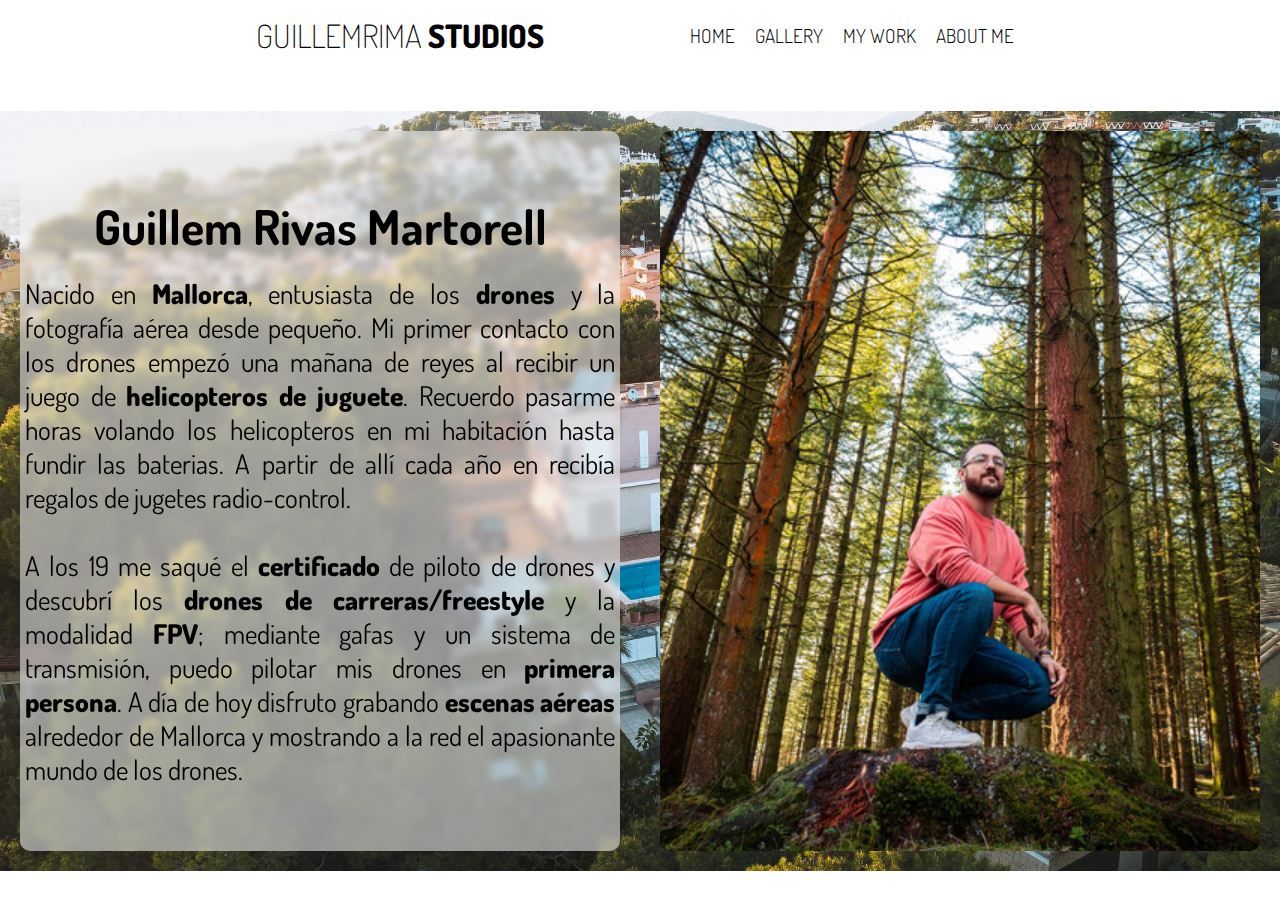
<file: html/aboutme.html>
<!DOCTYPE html>
<html lang="en">
<head>
    <meta charset="UTF-8">
    <meta http-equiv="X-UA-Compatible" content="IE=edge">
    <meta name="viewport" content="width=device-width, initial-scale=1.0">
    <link rel="stylesheet" href="./../css/style-aboutme.css">
    <link rel="stylesheet" href="./../css/style-general.css">
    <script src="./../js/script.aboutme.js" async defer></script>
    <title>About me | guillemrima</title>
</head>
<header>
    <div class="encabezado">
        <div class="encabezado-logo"><h1>GUILLEMRIMA <span>STUDIOS</span></h1></div>
        <div class="navegador">
            <ul>
                <li><a href="./../index.html">HOME</a></li>
                <li class="navegador-gallery">GALLERY
                    <ul class="subnavegador-gallery">
                        <li><a href="./gallery.html">Fotografía</a></li>
                        <li><a href="./gallery-fpv.html">Videos FPV</a></li>
                    </ul>
                <li><a href="./mywork.html">MY WORK</a></li>
                <li><a href="./aboutme.html">ABOUT ME</a></li>
            </ul>
        </div>
    </div>
</header>
<body>
    <div class="loader"></div>
    <div class="contenedor-sobremi">
        <div class="descripcion-sobremi">
            <h1>Guillem Rivas Martorell</h1>
            <br>
            <p>Nacido en <span>Mallorca</span>, entusiasta de los <span>drones</span> y la fotografía aérea desde pequeño.
                Mi primer contacto con los drones empezó una mañana de reyes al recibir un juego de 
                <span>helicopteros de juguete</span>. Recuerdo pasarme horas volando los helicopteros en mi habitación
                hasta fundir las baterias. A partir de allí cada año en recibía regalos de jugetes radio-control.
                <br><br>
                A los 19 me saqué el <span>certificado</span> de piloto de drones y descubrí los <span>drones de carreras/freestyle</span>
                y la modalidad <span>FPV</span>; mediante gafas y un sistema de transmisión, puedo pilotar mis drones en <span>primera persona</span>.
                A día de hoy disfruto grabando <span>escenas aéreas</span> alrededor de Mallorca y mostrando a la red el apasionante 
                mundo de los drones.
            </p>
        </div>
        <div class="galeria-sobremi" id="galeria-sobremi">
            <img id="galeria" src="./../img/aboutme/foto-1.jpg">
        </div>
    </div>
    <script src="https://ajax.googleapis.com/ajax/libs/jquery/2.2.4/jquery.min.js"></script>
<script type="text/javascript">
$(window).load(function() {
    $(".loader").fadeOut("slow");
});
</script>
</body>

</html>
</file>
<file: css/style-aboutme.css>
.contenedor-sobremi{
    width: 100%;
    height: 100%;
    display: flex;
    justify-content: center;
    margin-top: 40px;
    background: url(./../img/portfolio_8.jpg) no-repeat;
    background-position-y: 30%;
    background-size: cover;

}
.contenedor-sobremi .descripcion-sobremi{
    width: 650px;
    text-align: justify;
    display: flex;
    flex-direction: column;
    justify-content: center;
    margin: 20px;
    padding: 5px;
    background-color: rgba(244, 244, 244, 0.557);
    border-radius: 10px;
    backdrop-filter: blur(3px);
}
.descripcion-sobremi h1{
    font-size: 3em;
    text-align: center;
}
.descripcion-sobremi p{
    font-size: 1.7em;
}
.descripcion-sobremi span{
    font-weight: 800;
    color: rgb(0, 0, 0);
}
.galeria-sobremi{
    width: 650px;
    height: 80vh;
    margin: 20px;
    
}
.galeria-sobremi img{
   width: 100%; 
   height: 100%;
   object-fit: cover;
   border-radius: 10px;
}
@media  screen and (max-width:400px){

    .galeria-sobremi{
        display: none;
    }
    .descripcion-sobremi{
        height:100%;
    }
}
</file>
<file: css/style-general.css>
@import url('https://fonts.googleapis.com/css2?family=Dosis:wght@200&display=swap');
*{
    margin: 0;
    padding: 0;
    box-sizing: border-box;
    font-family: var(--main-font);
    cursor: default;
    user-select: none;
}
.loader {
    position: fixed;
    left: 0px;
    top: 0px;
    width: 100%;
    height: 100%;
    z-index: 9999;
    background: url(./../img/gifs/loading-icon.webp) 50% 50% no-repeat rgb(249,249,249);
    opacity: .8;
}
::-webkit-scrollbar{
   display:  none;
}
:root{
    --main-font:'Dosis', sans-serif;
}
header{
    background-color: rgb(255, 255, 255);
}

.encabezado{

    background-color: white;
    display: flex;
    justify-content: space-between;
    align-items: center;
    padding: 15px 20%;
}
.encabezado-logo h1{
    font-family: var(--main-font);
    text-align: center;
    font-weight: 100;
}
.encabezado-logo span{
    font-weight: 800;
}
.navegador ul{
    display: flex;
    list-style: none;
}
.navegador ul li{
    margin:0px 10px;
    font-weight: 300;
    font-size: 1.2em;
    color: black;
    cursor: pointer;
}
.navegador ul li a{
    text-decoration: none;
    font-family: var(--main-font);
    color: black;
    cursor: pointer;
}
.navegador-gallery{
    text-align: center;
    position: relative;
}
.subnavegador-gallery{
    flex-direction: column;
    position: absolute;
    z-index: 1;
    left: -40%;
    background-color: white;
    border-radius: 5px;
    width: 120px;
    padding-bottom: 10px;
    height: auto;
}
.subnavegador-gallery li a{
   color: black;
   text-decoration: none;
   display: none;
}
.navegador ul li:hover {
    font-weight: 800;
}
.navegador-gallery:hover .subnavegador-gallery li a{
    display: contents;
}
@media  screen and (max-width:400px){
    .encabezado{
        flex-direction: column;
        padding: 10px;
    }
    .navegador ul li a{
        font-size: 1em;

    }

    .encabezado-logo{
        margin: 40px 0px;
        font-size: 1.2em;

    }
    ::-webkit-scrollbar{
        display: none;
        }
        ::-webkit-scrollbar-thumb{
        display: none;
        
        }
}
</file>
